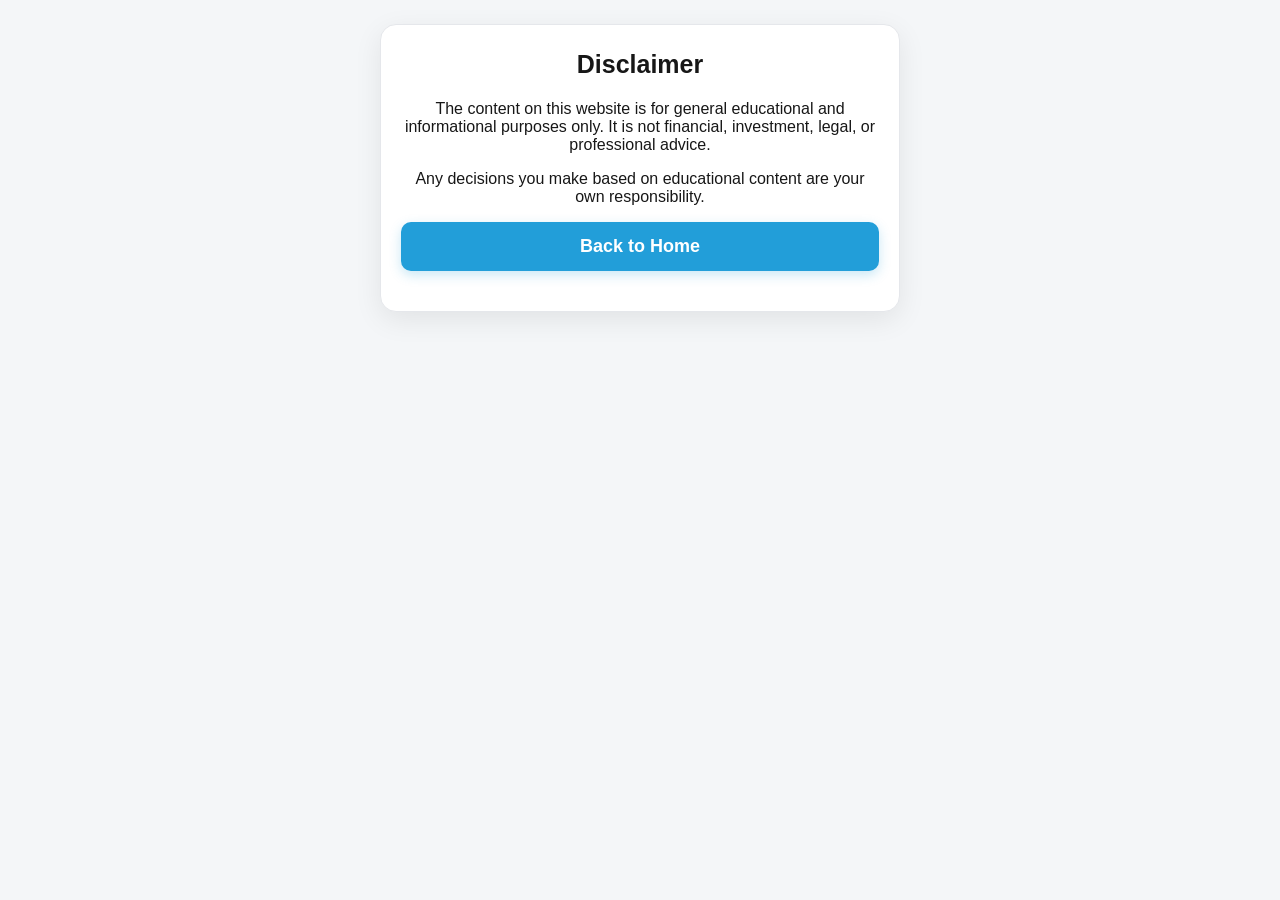
<file: disclaimer.html>
<!doctype html><html lang="en"><head><meta charset="utf-8"><meta name="viewport" content="width=device-width,initial-scale=1"><title>Disclaimer</title><link rel="stylesheet" href="style.css"></head><body><main class="page"><section class="card"><h1>Disclaimer</h1><p>The content on this website is for general educational and informational purposes only. It is not financial, investment, legal, or professional advice.</p><p>Any decisions you make based on educational content are your own responsibility.</p><a class="telegram-btn" href="index.html">Back to Home</a></section></main></body></html>
</file>
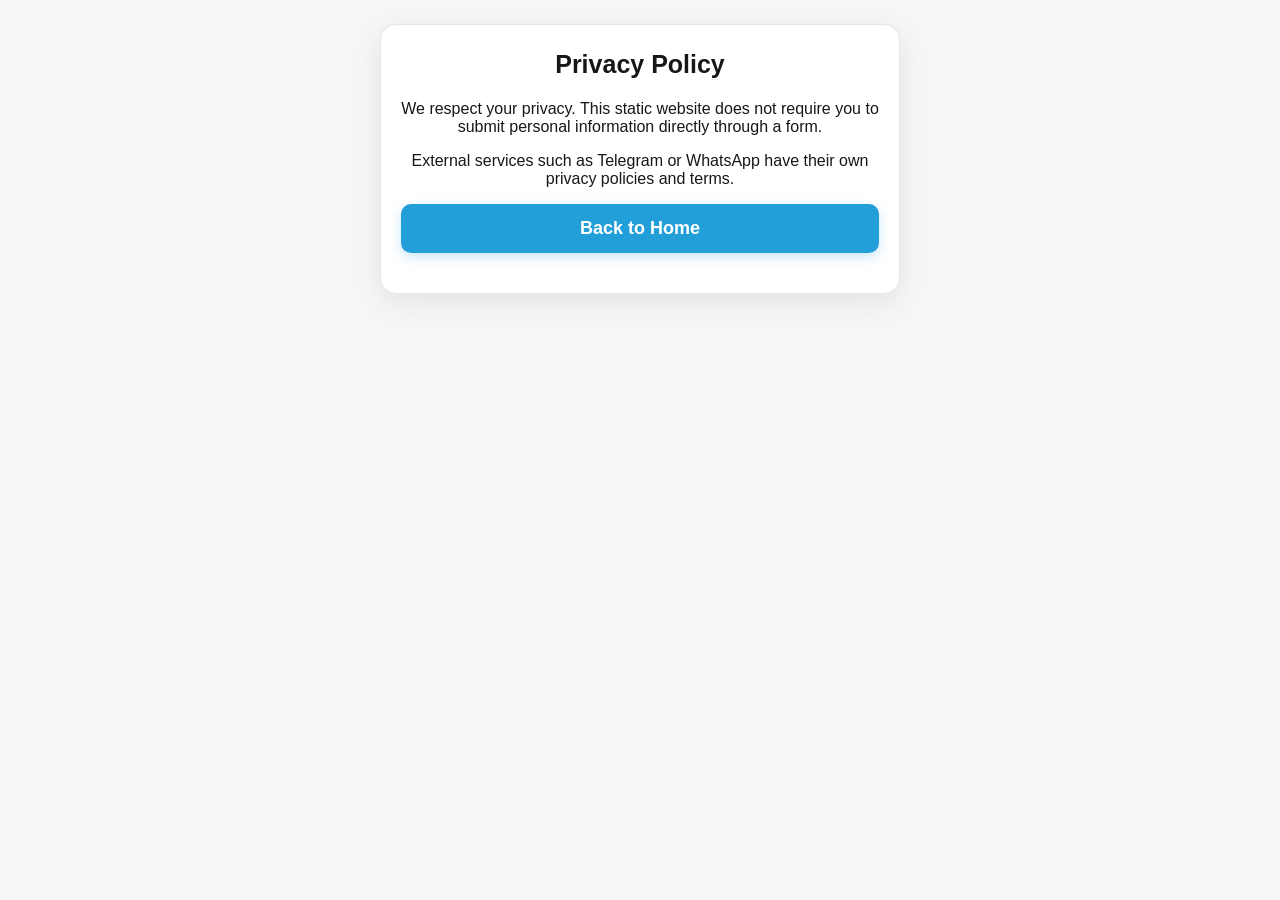
<file: privacy.html>
<!doctype html><html lang="en"><head><meta charset="utf-8"><meta name="viewport" content="width=device-width,initial-scale=1"><title>Privacy</title><link rel="stylesheet" href="style.css"></head><body><main class="page"><section class="card"><h1>Privacy Policy</h1><p>We respect your privacy. This static website does not require you to submit personal information directly through a form.</p><p>External services such as Telegram or WhatsApp have their own privacy policies and terms.</p><a class="telegram-btn" href="index.html">Back to Home</a></section></main></body></html>
</file>
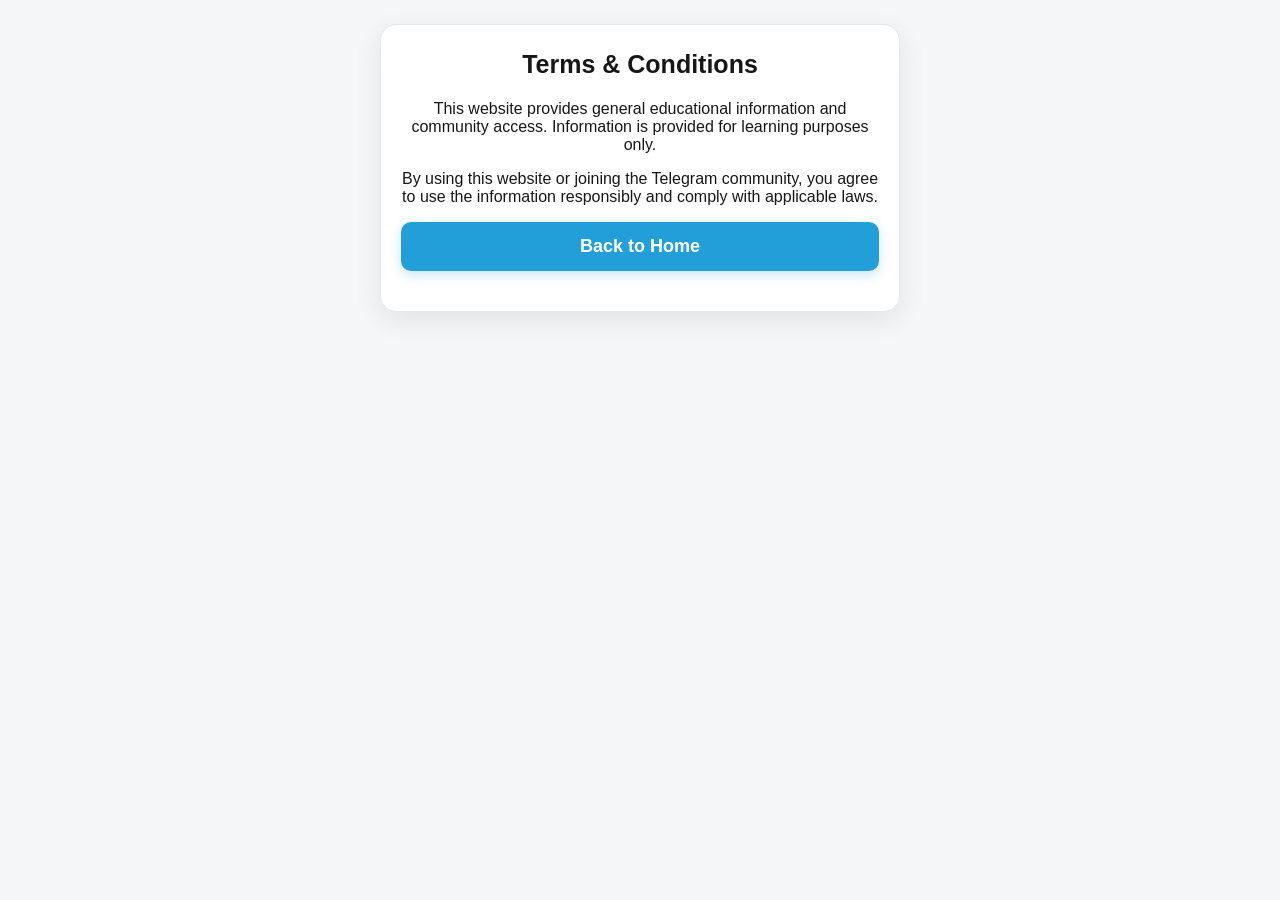
<file: terms.html>
<!doctype html><html lang="en"><head><meta charset="utf-8"><meta name="viewport" content="width=device-width,initial-scale=1"><title>Terms</title><link rel="stylesheet" href="style.css"></head><body><main class="page"><section class="card"><h1>Terms &amp; Conditions</h1><p>This website provides general educational information and community access. Information is provided for learning purposes only.</p><p>By using this website or joining the Telegram community, you agree to use the information responsibly and comply with applicable laws.</p><a class="telegram-btn" href="index.html">Back to Home</a></section></main></body></html>
</file>
<file: style.css>
*{box-sizing:border-box}
html,body{margin:0;padding:0;min-height:100%;font-family:Arial,Helvetica,sans-serif}
body{background:#f4f6f8;color:#171717}
.page{min-height:100vh;display:flex;justify-content:center;align-items:flex-start;padding:24px 12px}
.card{width:100%;max-width:520px;background:#fff;border:1px solid #e5e7eb;border-radius:16px;padding:24px 20px 18px;box-shadow:0 8px 28px rgba(0,0,0,.08);text-align:center}
.profile{display:flex;flex-direction:column;align-items:center}
.logo{width:108px;height:108px;border-radius:50%;display:flex;align-items:center;justify-content:center;background:linear-gradient(135deg,#111827,#374151);color:#fff;font-size:38px;font-weight:800;letter-spacing:-2px;border:5px solid #fff;box-shadow:0 5px 18px rgba(0,0,0,.18);margin:2px auto 15px}
h1{font-size:25px;line-height:1.25;margin:0 0 20px;font-weight:800}
.telegram-btn{display:block;width:100%;padding:14px 18px;margin:0 auto 22px;border-radius:10px;background:#229ed9;color:#fff;text-decoration:none;font-size:18px;font-weight:700;box-shadow:0 4px 12px rgba(34,158,217,.25);transition:.2s}
.telegram-btn:hover{transform:translateY(-1px);filter:brightness(.96)}
.points{margin:4px 0 20px;padding-left:24px;text-align:left;line-height:1.7;font-size:16px}
.points li{margin:6px 0}
.intro{font-size:16px;font-weight:600;line-height:1.5;margin:8px 0 18px}
.quote{font-size:17px;font-weight:700;line-height:1.6;margin:24px 0;padding:14px;border-radius:10px;background:#f8fafc}
.advertise{font-size:14px;line-height:1.7;margin:18px 0;color:#444}
.advertise a{display:inline-block;margin-left:5px;color:#168a45;font-weight:700;text-decoration:none}
footer{border-top:1px solid #eee;padding-top:15px;font-size:13px;color:#666}
footer a{color:#555;text-decoration:none}
footer span{margin:0 5px}
footer p{margin:10px 0 0;line-height:1.5}
@media(max-width:420px){.page{padding:12px 8px}.card{padding:20px 15px}h1{font-size:22px}.telegram-btn{font-size:17px}.logo{width:96px;height:96px}}
</file>
